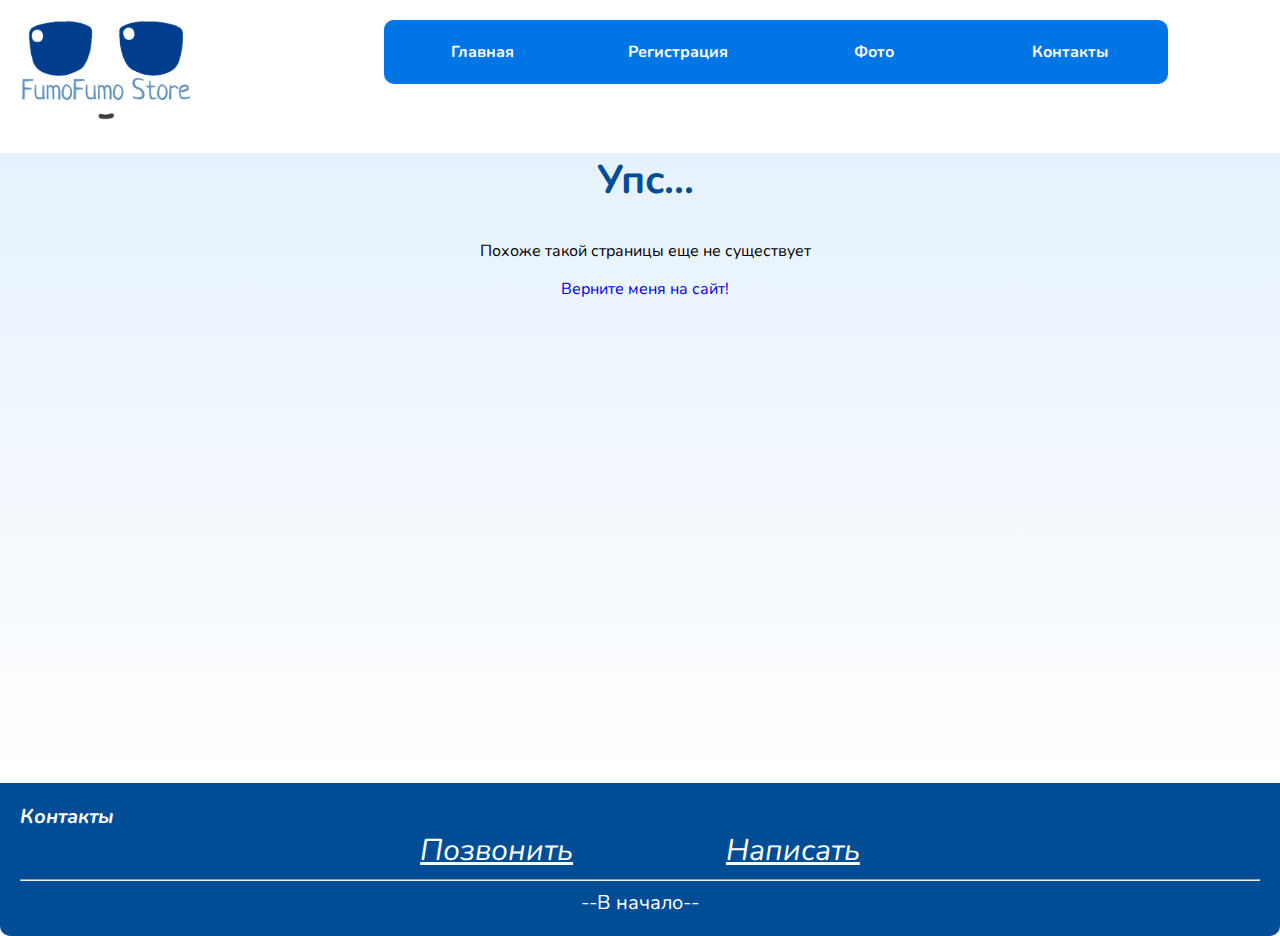
<file: proj/error-page.html>
<!DOCTYPE html>
<html lang="en">
<head>
    <meta charset="UTF-8">
    <meta http-equiv="X-UA-Compatible" content="IE=edge">
    <meta name="viewport" content="width=device-width, initial-scale=1.0">
    <title>Ошибка! FumoFumo Store</title>
    <link rel="icon" type="image/png" href="favicon.png">
    <link rel="stylesheet" href="style.css">
    <link rel="stylesheet" href="style-mobile.css">
    <link rel="stylesheet" href="style-animation.css">
    <style>
        @import url('https://fonts.googleapis.com/css2?family=Nunito:ital,wght@0,400;0,700;0,900;1,400&display=swap');
    </style>
</head>
<body>
<header>
    <input id="menu__toggle" type="checkbox" />
    <label class="menu__btn" for="menu__toggle">
        <span></span>
    </label>
    <nav id="mainMenu">
        <ul>
            <li class="left"><a href="error-page.html">Главная</a></li>
            <li><a href="registration.html">Регистрация</a></li>
            <li><a href="gallery.html">Фото</a></li>
            <li class="right"><a href="#contacts">Контакты</a></li>
        </ul>
    </nav>
    <h1 id="storeName">
        <a href="index.html"><img src="fumofumostorelogo2.png" height="100"></a>
    </h1>
</header>
<main>
    <div align="center">
    <h2 id="oops">Упс...</h2>
    <p id="errorMessage">Похоже такой страницы еще не существует</p>
    <a href="index.html">Верните меня на сайт!</a>
    </div>
</main>
<footer>
    <address>
        <h3 id="contacts">Контакты</h3>
        <a class="tel" href="tel: +7 977 281 08 23">Позвонить</a>
        <a class="email" href="mailto:razchurik@gmail.com">Написать</a>
    </address>
    <hr>
    <a id="toTop" href="#storeName">--В начало--</a>
</footer>
</body>
</html>
</file>
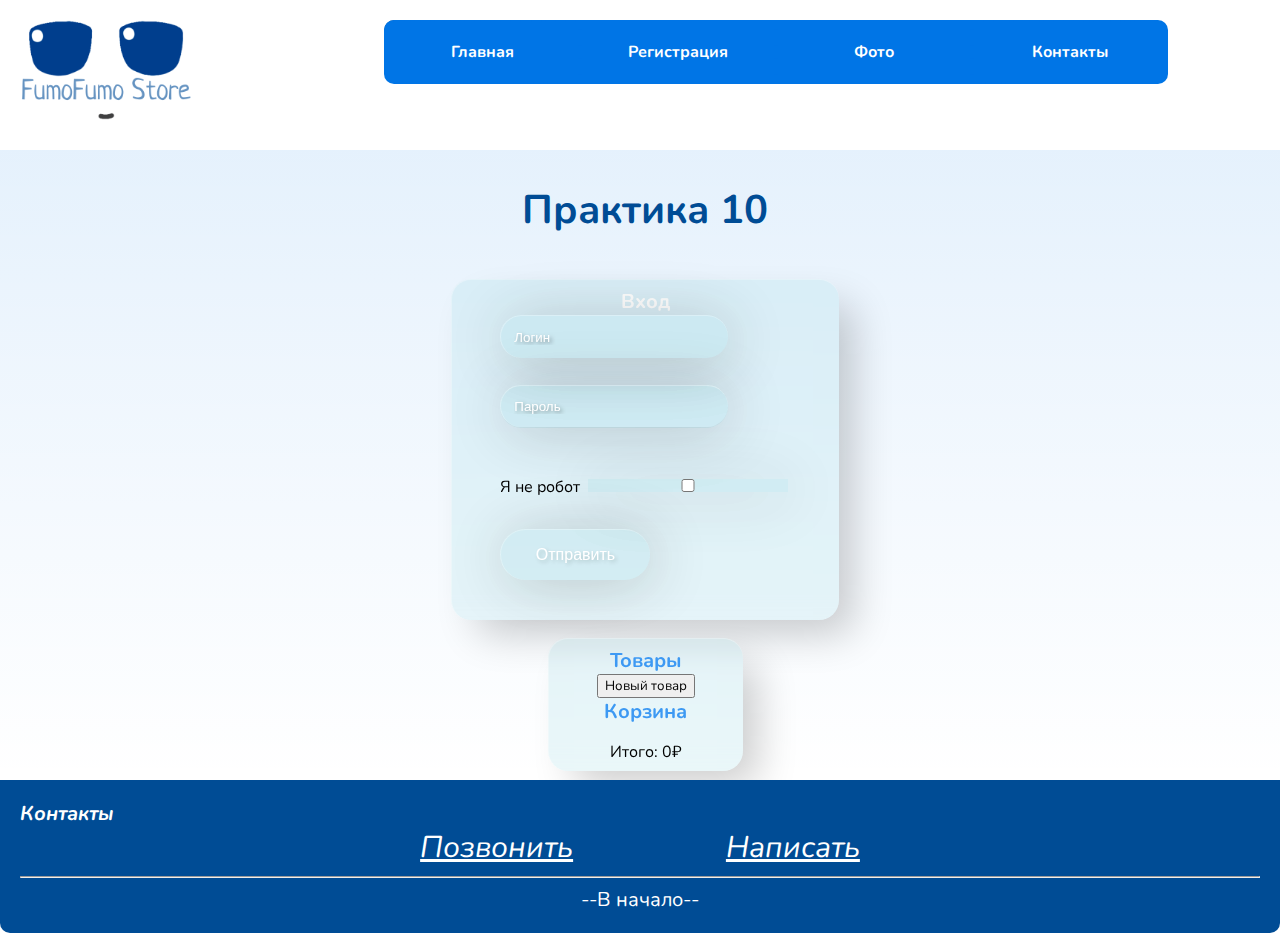
<file: proj/prakt10.html>
<!DOCTYPE html>
<html lang="en" xmlns="http://www.w3.org/1999/html">
<head>
  <meta charset="UTF-8">
  <meta http-equiv="X-UA-Compatible" content="IE=edge">
  <meta name="viewport" content="width=device-width, initial-scale=1.0">
  <title>FumoFumo Store</title>
  <link rel="icon" type="image/png" href="favicon.png">
  <link rel="stylesheet" href="style.css">
  <link rel="stylesheet" href="style-mobile.css">
  <link rel="stylesheet" href="style-animation.css">
  <link rel="stylesheet" href="style-prakt10.css">
  <style>
    @import url('https://fonts.googleapis.com/css2?family=Nunito:ital,wght@0,400;0,700;0,900;1,400&display=swap');
  </style>
</head>
<body>
<header>
  <input id="menu__toggle" type="checkbox" />
  <label class="menu__btn" for="menu__toggle">
    <span></span>
  </label>
  <nav id="mainMenu">
    <ul>
      <li class="left"><a href="error-page.html">Главная</a></li>
      <li><a href="registration.html">Регистрация</a></li>
      <li><a href="gallery.html">Фото</a></li>
      <li class="right"><a href="#contacts">Контакты</a></li>
    </ul>
  </nav>
  <h1 id="storeName">
    <a href="index.html"><img src="fumofumostorelogo2.png" height="100px"></a>
  </h1>
</header>

<main>
  <h2>Практика 10</h2>
  <!-- ФОРМА-->
  <form action="">
    <h3>Вход</h3>
    <input type="text" name="" id="login" placeholder="Логин" required>
    <input type="password" name="" id="password" placeholder="Пароль" required>
    </br>
    <div>
      <label for="cap">Я не робот</label>
      <input id="cap" type="checkbox" required>
    </div>

    <input type="submit" value="Отправить" id="submit">
  </form>
  <!--КОРЗИНА-->
  <section id="cart">
    <h3>Товары</h3>
    <div id="goods">
      <button id="new_good">Новый товар</button>
    </div>
    <h3>Корзина</h3>
    <div id="in_cart">
      <ol id="storage">
      </ol>
    </div>
    <div id="result">
      Итого: <span id="sum">0</span>₽
    </div>

  </section>
</main>
<script src="./script-prakt10.js"></script>
<footer>
  <address>
    <h3 id="contacts">Контакты</h3>
    <a class="tel" href="tel: +7 977 281 08 23">Позвонить</a>
    <a class="email" href="mailto:razchurik@gmail.com">Написать</a>
  </address>
  <hr>
  <a id="toTop" href="#storeName">--В начало--</a>
</footer>
</body>
</html>
</file>
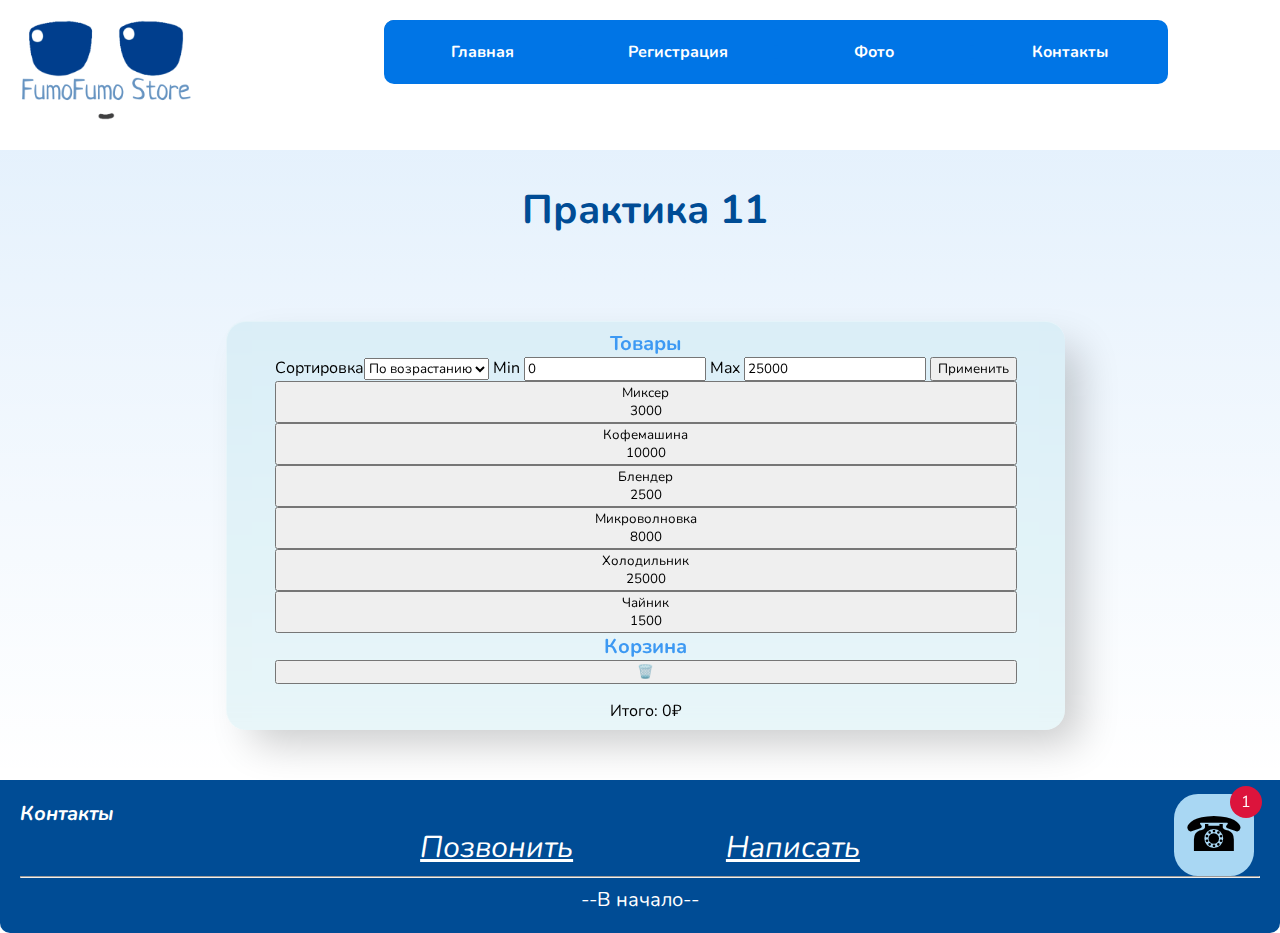
<file: proj/prakt11.html>
<!DOCTYPE html>
<html lang="en" xmlns="http://www.w3.org/1999/html">
<head>
  <meta charset="UTF-8">
  <meta http-equiv="X-UA-Compatible" content="IE=edge">
  <meta name="viewport" content="width=device-width, initial-scale=1.0">
  <title>FumoFumo Store</title>
  <link rel="icon" type="image/png" href="favicon.png">
  <link rel="stylesheet" href="style.css">
  <link rel="stylesheet" href="style-mobile.css">
  <link rel="stylesheet" href="style-animation.css">
  <link rel="stylesheet" href="style-prakt11.css">
  <style>
    @import url('https://fonts.googleapis.com/css2?family=Nunito:ital,wght@0,400;0,700;0,900;1,400&display=swap');
  </style>
</head>
<body>
<header>
  <input id="menu__toggle" type="checkbox" />
  <label class="menu__btn" for="menu__toggle">
    <span></span>
  </label>
  <nav id="mainMenu">
    <ul>
      <li class="left"><a href="error-page.html">Главная</a></li>
      <li><a href="registration.html">Регистрация</a></li>
      <li><a href="gallery.html">Фото</a></li>
      <li class="right"><a href="#contacts">Контакты</a></li>
    </ul>
  </nav>
  <h1 id="storeName">
    <a href="index.html"><img src="fumofumostorelogo2.png" height="100px"></a>
  </h1>
</header>

<main>
  <h2>Практика 11</h2>
  <!--КОРЗИНА-->
  <section id="cart">
    <h3>Товары</h3>
    <div id="filters">
      <label for="sort">Сортировка</label><select id="sort">
        <option value="v">По возрастанию</option>
        <option value="u">По убыванию</option>
      </select>
      <label>Min
        <input id="min" type="number" value=0>
      </label>
      <label>Max
        <input id="max" type="number" value=25000>
      </label>
      <button id="apply">Применить</button>
    </div>
    <div id="goods">
      <div class="good_all">
        <button>
        <div>Name</div>
        <div>1999</div>
        </button>
      </div>
    </div>
    <h3>Корзина</h3>
    <div id="in_cart">
      <button id="trash">🗑️</button>
      <ol id="storage">
      </ol>
    </div>
    <div id="result">
      Итого: <span id="sum">0</span>₽
    </div>

  </section>
  <div id="notifications">
    <div id="notif-count">1</div>
    <ol id="notif-text">
      <li>Уведомление 1</li>
    </ol>
  </div>
</main>
<script src="./script-prakt11.js"></script>
<footer>
  <address>
    <h3 id="contacts">Контакты</h3>
    <a class="tel" href="tel: +7 977 281 08 23">Позвонить</a>
    <a class="email" href="mailto:razchurik@gmail.com">Написать</a>
  </address>
  <hr>
  <a id="toTop" href="#storeName">--В начало--</a>
</footer>
</body>
</html>
</file>
<file: proj/style.css>
@import url('https://fonts.googleapis.com/css2?family=Nunito:ital,wght@0,400;0,700;0,900;1,400&display=swap');

h1{
    position: relative;
    float: left;
    margin: auto auto auto auto;
}    
h2{
    color: #004C95;
    font-size: 40px;
    text-align: center;
}
h3{
    color: #3D99F3;
    margin: 0 0 0 0;
    font-size: 20px;
}

a{
    text-decoration: none;

}

*, *:before, *:after{
  font-family: 'Nunito', sans-serif;
}
body{
    margin: 0;
}
header{
    position: relative;
    min-height: 100px;
    padding: 20px 10% 0 20px;
    margin-bottom: 30px;
}
main{
    margin: 30px 0 0 0;
    position: relative;
    min-height: 70vh;
    padding-left: 10px;
    background: linear-gradient(#0077e61a, rgba(255, 192, 203, 0));
}
aside{
    background: linear-gradient(#0077e61a, rgba(255, 192, 203, 0));
    width: 20%;
}
footer {
    z-index: 2;
    position: relative;
    min-height: 100px;
    padding: 20px;
    background: #004C95;
    border-radius: 0 0 10px 10px;
    text-align: center;
}
footer a{

    font-size: 20px;
    color:#fff;
}
footer a:visited{

    color: #3D99F3;
}
nav {
    position: relative;
    float: right;
    margin: auto auto auto auto;
    height:60px;
    background-color: #2B6DAC;
    border-radius: 10px;
    min-width: 60vw;
    max-width: 80vw;
}
nav ul {
    margin:0;
    padding:0;
    width: 100%;
    list-style-type: none;
    display:flex;
    border-radius: 10px;
}
nav ul li {
    line-height:60px;
    border-width: 2px;
    width: 100%;
    border-style:dashed;
    border-color: #0075E6;
    text-align:center;
    display:inline;
    min-width: 25%;
    background-color: #0075E6;
  
} 
nav ul li:hover{
    background-color: #2B6DAC;
    border-style:groove;
    border-color: #0075E6;
}
nav ul li a {
    width: 100%;
    position:relative;
    text-align: center;
    box-sizing: content-box;
    display: block;
    font-weight: bold;
    margin: 0;
    color:white;
}
address{
}
address h3{
    color: #fff;
    text-align: left;
}
fieldset{
    width: fit-content;
}
#contacts{
}
#mainPartAndReviews{
    display: flex;
}


#mainPart{
    /*float: left;
    background-color: red;*/
    width: 80%;
    position: relative;
}
#reviews{
    position: sticky;
    top: 0;
}
#purchase{
    display: flex;
    align-content: center;
    margin: auto auto auto auto;
}
#priceAndBuy{
    text-align: center;
    margin: auto auto auto auto;
}
.tel{
    color: #fff;
    font-size: 30px;
    margin: 6%;
    position: relative;
    text-decoration:underline;
}
.email{
    color: #fff;
    margin: 6%;
    font-size: 30px;
    position: relative;
    text-decoration:underline;
}

.left{
    border-radius: 10px 0 0 10px;
}
.right{
    border-radius: 0 10px 10px 0;
}
.price{
    font-size: 70px;
    font-weight: 1;
}
.buy{
    font-size: 50px;
    background-color: #3D99F3;
    color: white;
    padding: 10px;
    padding-left: 40px;
    padding-right: 40px;
    border-radius: 50px;
}
.buy:hover{
    background-color: #004C95;
}
.buy:active{
    background-color: #004C95;
    padding-top: 7px;
    padding-bottom: 7px;
    border-radius: 50px;
}
.review{
    background-color: #6db0f38c;
    padding: 10px;
    margin: 10px;
    border-radius: 10px;
}

.customer_name{
    color: #004C95;
}
.review_text{
    color: #fff;
    font-style: italic;
}
.floatingCharacter{
    float: left;
}
.fixedCharacter{
    position: fixed;
    right: 10px;
    bottom: 10px;
    z-index: 1;
}

form{
    background-color:#6db0f38c;
    padding: 2vh;
    margin: auto auto 1vh auto;
    width: fit-content;
    border-radius: 15px;
}
.sub1{
    border-radius: 10px;
    background-color: #0075E6;
    padding: 10px 4px 10px 4px;
    color: white;
    font-weight: bold;
    border-style: none;

}
.sub1:hover{
    background-color: #004C95;
}
.sub1:active{
    background-color: #002595;;
}
::placeholder{
    font-weight: lighter;
    color: rgba(11, 42, 73, 0.32);
}
input:focus{
    background-color: aliceblue;
}

#menu__toggle {
    opacity: 0;
}
</file>
<file: proj/style-mobile.css>
@media (max-width: 900px) {

    header{
        position: relative;
        min-height: fit-content;
        padding: 0 0 0 0;
        margin-bottom: 30px;
        display: flex;
        flex-direction: column;
    }
    main{
        margin: 0;
    }

    /*лого*/
    h1{
        position: relative;
        left: 10px;
        visibility: visible;
    }

    /*кнопка бургер*/
    .menu__btn {
        display: flex; /* используем flex для центрирования содержимого */
        align-items: center;  /* центрируем содержимое кнопки */
        position: sticky;
        top: 20px;
        left: 20px;  width: 26px;
        height: 26px;  cursor: pointer;
        z-index: 1;
    }
    .menu__btn span,
    .menu__btn span::before,
    .menu__btn span::after {
        display: block;
        position: absolute;  width: 100%;
        height: 2px;  background-color: #002595;
    }
    .menu__btn > span::before {
        content: '';
        top: -8px;
    }
    .menu__btn > span::after {
        content: '';
        top: 8px;
    }

    /*навигация*/
    #mainMenu{
        display: block;
        position: fixed;
        opacity: 0;
        visibility: hidden;
        top: 0;
        width: 90vw;
        margin: auto;
        float: none;
        list-style: none;
        text-align: center;
        height: fit-content;
        background-color: rgba(0, 0, 0, 0);
    }
    #mainMenu ul{
        display: flex;
        flex-direction: column;
        height: fit-content;
    }
    #mainMenu ul li, .left, .right {
        display: block;
        margin: 2px;
        font-size: 20px;
        font-weight: 600;  text-decoration: none;
        border-radius: 10px;
    }
    #mainMenu ul li a{
        position:relative;
        display: block;
        font-weight: bold;
        color:white;
    }

    #menu__toggle:checked ~ .menu__btn > span {
        transform: rotate(45deg);
    }
    #menu__toggle:checked ~ .menu__btn > span::before {
        top: 0;
        transform: rotate(0);
    }
    #menu__toggle:checked ~ .menu__btn > span::after {
        top: 0;
        transform: rotate(90deg);
    }
    #menu__toggle:checked ~ #mainMenu {
        opacity: 1;
        position: relative;
        left: 0;
    }
    #menu__toggle:checked ~ #mainMenu ul li{
        animation-name: appearFromNothing;
        animation-duration: 0.25s;
        animation-fill-mode: forwards;
    }
    #menu__toggle:checked ~ h1 {
        visibility: hidden;
        position: fixed;
    }

    .menu__btn span,
    .menu__btn span::before,
    .menu__btn span::after {
        transition-duration: .25s;
    }
    #galleryH2{
        opacity: 0;
        height: 0;
    }
    .imageGallery img{
        width: 80vw;
    }
}
</file>
<file: proj/style-animation.css>
@keyframes appearFromNothing {
    from{
        visibility: hidden;
        height: 0;
        opacity: 0;
    }
    1%{
        visibility: visible;
    }
    to{
        visibility: visible;
        height: 3em;
        opacity: 1;
    }
}
@keyframes knop1 {
    0%{
        background: rgba(39, 65, 238, 0.55);
    }
    100%{
        background: rgba(73, 201, 243, 0.27);
    }
}

@keyframes animate
{
    0%, 100%
    {
        transform: translate(-270%, 10%);
    }
    50%
    {
        transform: translate(10%, -10%);
    }
}

@keyframes animate2
{
    0%, 100%
    {
        transform: translate(0, 0);
    }

    25%
    {
        transform: translate(-50px, -50px);
    }

    75%
    {
        transform: translate(50px, 50px);
    }
}
@keyframes animate3 {
    0% {
        right: -100%;
    }
    100% {
        right: 100%;
    }
}
</file>
<file: proj/style-prakt10.css>
:root{
    --col-h2: #004C95;
    --col-h3: #3D99F3;
    --col-form: rgba(129, 205, 218, 0.17);
    --like-wh: 48px;
}
main{
    display: flex;
    flex-wrap: wrap;
    flex-direction: column;
    justify-content: space-around;
    align-content: space-around;
}
/*ФОРМА*/
form{
    background: var(--col-form);
    display: flex;
    flex-wrap: wrap;
    flex-direction: column;
    padding: 0.5rem 3rem;
    border-radius: 20px;
    border-left: 1px solid rgba(255,255,255,0.3);
    border-top: 1px solid rgba(255,255,255,0.3);
    backdrop-filter: blur(10px);
    box-shadow: 20px 20px 40px -6px rgba(0,0,0,0.2);
    text-align: center;
    position: relative;
}
form h3{
    color: white;
}
form > p {
    font-weight: 500;
    color: white;
    opacity: 0.7;
    font-size: 1.4rem;
    margin-top: 0;
    margin-bottom: 60px;
    text-shadow: 2px 2px 4px rgba(0,0,0,0.2);
}

form > a {
    text-decoration: none;
    color: var(--col-h2);
    font-size: 12px;
}

form > a:hover {
    text-shadow: 2px 2px 6px #00000040;
}

form > a:active {
    text-shadow: none;
}

form input {
    background: transparent;
    width: 200px;
    padding: 1em;
    margin-bottom: 2em;
    border: none;
    border-left: 1px solid rgba(255,255,255,0.3);
    border-top: 1px solid rgba(255,255,255,0.3);
    border-radius: 5000px;
    backdrop-filter: blur(5px);
    box-shadow: 4px 4px 60px rgba(0,0,0,0.2);
    color: #fff;
    font-family: Montserrat, sans-serif;
    font-weight: 500;
    transition: all 0.2s ease-in-out;
    text-shadow: 2px 2px 4px rgba(0,0,0,0.2);
}

form > input:hover {
    background: rgba(255,255,255,0.1);
    box-shadow: 4px 4px 60px 8px rgba(0,0,0,0.2);
}

form > input[type="text"]:focus,
form > input[type="password"]:focus {
    background: rgba(255,255,255,0.1);
    box-shadow: 4px 4px 60px 8px rgba(0,0,0,0.2);
}
form input[type="submit"] {
    margin-top: 10px;
    width: 150px;

    font-size: 1rem;
}

form input[type="submit"]:hover {
    cursor: pointer;
}

form input[type="submit"]:active {
    background: rgba(255,255,255,0.2);
}

form > ::placeholder {
    font-family: Montserrat, sans-serif;
    font-weight: 400;
    color: #fff;
    text-shadow: 2px 2px 4px rgba(0,0,0,0.4);
}


form > a,
form > input:focus,
form > select:focus,
form > textarea:focus,
form > button:focus {
    outline: none;
}
/*КОРЗИНА*/
#cart{
    margin: auto;
    background: var(--col-form);
    display: flex;
    flex-wrap: wrap;
    flex-direction: column;
    padding: 0.5rem 3rem;
    border-radius: 20px;
    border-left: 1px solid rgba(255,255,255,0.3);
    border-top: 1px solid rgba(255,255,255,0.3);
    backdrop-filter: blur(10px);
    box-shadow: 20px 20px 40px -6px rgba(0,0,0,0.2);
    text-align: center;
    position: relative;
    transition: all 0.2s ease-in-out;
}
.good{
    text-align: left;
    color: #1a0a4b;
    font-size: 1rem;
    position: relative;
    left: 0;
    padding: 0;
    margin: 0;
}
</file>
<file: proj/style-prakt11.css>
:root{
    --col-h2: #004C95;
    --col-h3: #3D99F3;
    --col-form: rgba(129, 205, 218, 0.17);
    --like-wh: 48px;
}
main{
    display: flex;
    flex-wrap: wrap;
    flex-direction: column;
    justify-content: space-around;
    align-content: space-around;
}
/*ФОРМА*/
form{
    background: var(--col-form);
    display: flex;
    flex-wrap: wrap;
    flex-direction: column;
    padding: 0.5rem 3rem;
    border-radius: 20px;
    border-left: 1px solid rgba(255,255,255,0.3);
    border-top: 1px solid rgba(255,255,255,0.3);
    backdrop-filter: blur(10px);
    box-shadow: 20px 20px 40px -6px rgba(0,0,0,0.2);
    text-align: center;
    position: relative;
}
form h3{
    color: white;
}
form > p {
    font-weight: 500;
    color: white;
    opacity: 0.7;
    font-size: 1.4rem;
    margin-top: 0;
    margin-bottom: 60px;
    text-shadow: 2px 2px 4px rgba(0,0,0,0.2);
}

form > a {
    text-decoration: none;
    color: var(--col-h2);
    font-size: 12px;
}

form > a:hover {
    text-shadow: 2px 2px 6px #00000040;
}

form > a:active {
    text-shadow: none;
}

form input {
    background: transparent;
    width: 200px;
    padding: 1em;
    margin-bottom: 2em;
    border: none;
    border-left: 1px solid rgba(255,255,255,0.3);
    border-top: 1px solid rgba(255,255,255,0.3);
    border-radius: 5000px;
    backdrop-filter: blur(5px);
    box-shadow: 4px 4px 60px rgba(0,0,0,0.2);
    color: #fff;
    font-family: Montserrat, sans-serif;
    font-weight: 500;
    transition: all 0.2s ease-in-out;
    text-shadow: 2px 2px 4px rgba(0,0,0,0.2);
}

form > input:hover {
    background: rgba(255,255,255,0.1);
    box-shadow: 4px 4px 60px 8px rgba(0,0,0,0.2);
}

form > input[type="text"]:focus,
form > input[type="password"]:focus {
    background: rgba(255,255,255,0.1);
    box-shadow: 4px 4px 60px 8px rgba(0,0,0,0.2);
}
form input[type="submit"] {
    margin-top: 10px;
    width: 150px;

    font-size: 1rem;
}

form input[type="submit"]:hover {
    cursor: pointer;
}

form input[type="submit"]:active {
    background: rgba(255,255,255,0.2);
}

form > ::placeholder {
    font-family: Montserrat, sans-serif;
    font-weight: 400;
    color: #fff;
    text-shadow: 2px 2px 4px rgba(0,0,0,0.4);
}


form > a,
form > input:focus,
form > select:focus,
form > textarea:focus,
form > button:focus {
    outline: none;
}
/*КОРЗИНА*/
#cart{
    min-width: 20rem;
    margin: auto;
    background: var(--col-form);
    display: flex;
    flex-wrap: wrap;
    flex-direction: column;
    padding: 0.5rem 3rem;
    border-radius: 20px;
    border-left: 1px solid rgba(255,255,255,0.3);
    border-top: 1px solid rgba(255,255,255,0.3);
    backdrop-filter: blur(10px);
    box-shadow: 20px 20px 40px -6px rgba(0,0,0,0.2);
    text-align: center;
    position: relative;
    transition: all 0.2s ease-in-out;
}
.good{
    text-align: left;
    display: flex;
    flex-direction: row;
    color: #1a0a4b;
    font-size: 1rem;
    position: relative;
    left: 0;
    padding: 0;
    margin: 0;
}
#notif-count{
    position: absolute;
    text-align: center;
    background-color: crimson;
    width: 2em;
    height: 2em;
    border-radius: 1em;
    color: white;
    display: flex;
    flex-direction: column;
    justify-content: space-around;
    align-content: space-around;
    right: -0.5em;
    top: -0.5em;
    z-index: 2;
}
#notifications{
    right: 2vw;
    bottom: 2vw;
    position: fixed;
    z-index: 9999;
    width: fit-content;
    background: #3D99F3;
    border-radius: 50%;
    min-width: 5rem;
    min-height: 5rem;
    transition-duration: 0.3s;
}
#notifications:hover{
    border-radius: 0.5rem;
}
#notifications::before{
    padding: 0.5rem;
    content: "☎";
    font-size: 3rem;
    background-color: #a9d7f3;
    box-sizing: border-box;
    position: absolute;
    transition-duration: 0.3s;
    width: 100%;
    text-align: center;
    border-radius: 30%;
    z-index: 2;
}
#notifications:hover::before{
    font-size: 1rem;
    text-align: left;
    border-radius: 0.5rem 0.5rem 0 0;
}
#notifications:hover ol{
    display: block;
    opacity: 1;
    transition-duration: 1s;
    transition-delay: 0.2s;
}
#notifications ol{
    transition-duration: 0.3s;
    display: none;
    opacity: 0;
    margin: auto;
    padding: 2.5rem 0.5rem 0.5rem 2rem;
    right: 0;
    height: 10em;
    overflow-y: scroll;
    overflow-x: hidden;
}
#notifications ol li:hover{
    content: "";
    cursor: pointer;
    color: white;
    transform: scale(1.1 ,1.1);
}
#notifications ol li{
    transform: scale(1 ,1);
    transition-duration: 0.2s;
}
#goods{
    display: flex;
    flex-direction: column;
    flex-wrap: wrap;
}
#trash{
    width: 100%;
}
main button{
    cursor: pointer;

}
#storage li {
    display: flex;
    flex-direction: row;
}
</file>
